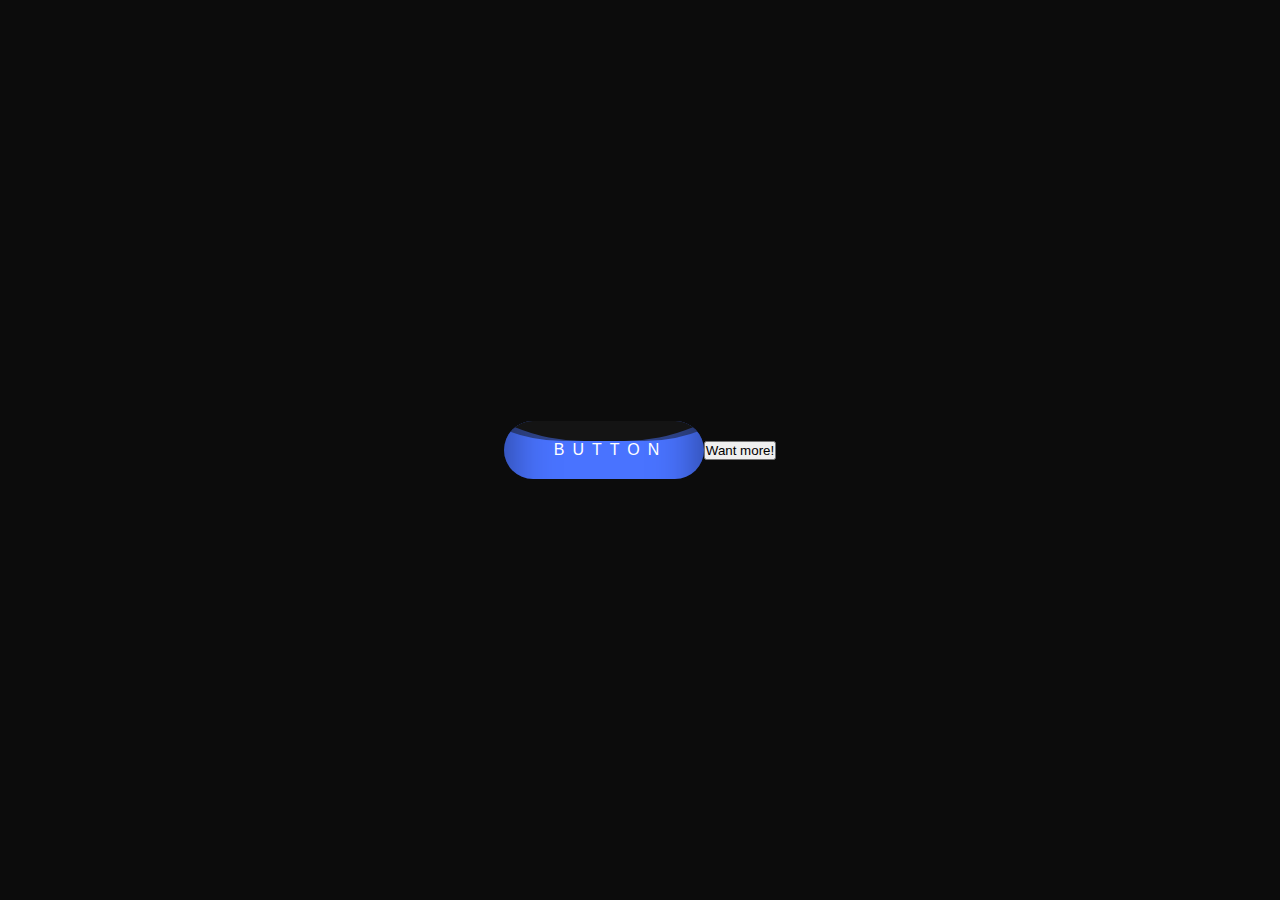
<file: index.html>
<!DOCTYPE html>
<html lang="en">
<head>
    <meta charset="UTF-8">
    <meta http-equiv="X-UA-Compatible" content="IE=edge">
    <meta name="viewport" content="width=device-width, initial-scale=1.0">
    <title>Document</title>

    <link rel="stylesheet" href="/css/styles.css">
</head>
<body>
    <a href="#">
        <span>Button</span>
        <div class="liquid"></div>
      </a>

      <div class="buttons">
        <button class="button">
            <span>Want more!</span>
        </button>
    </div>

</body>
</html>
</file>
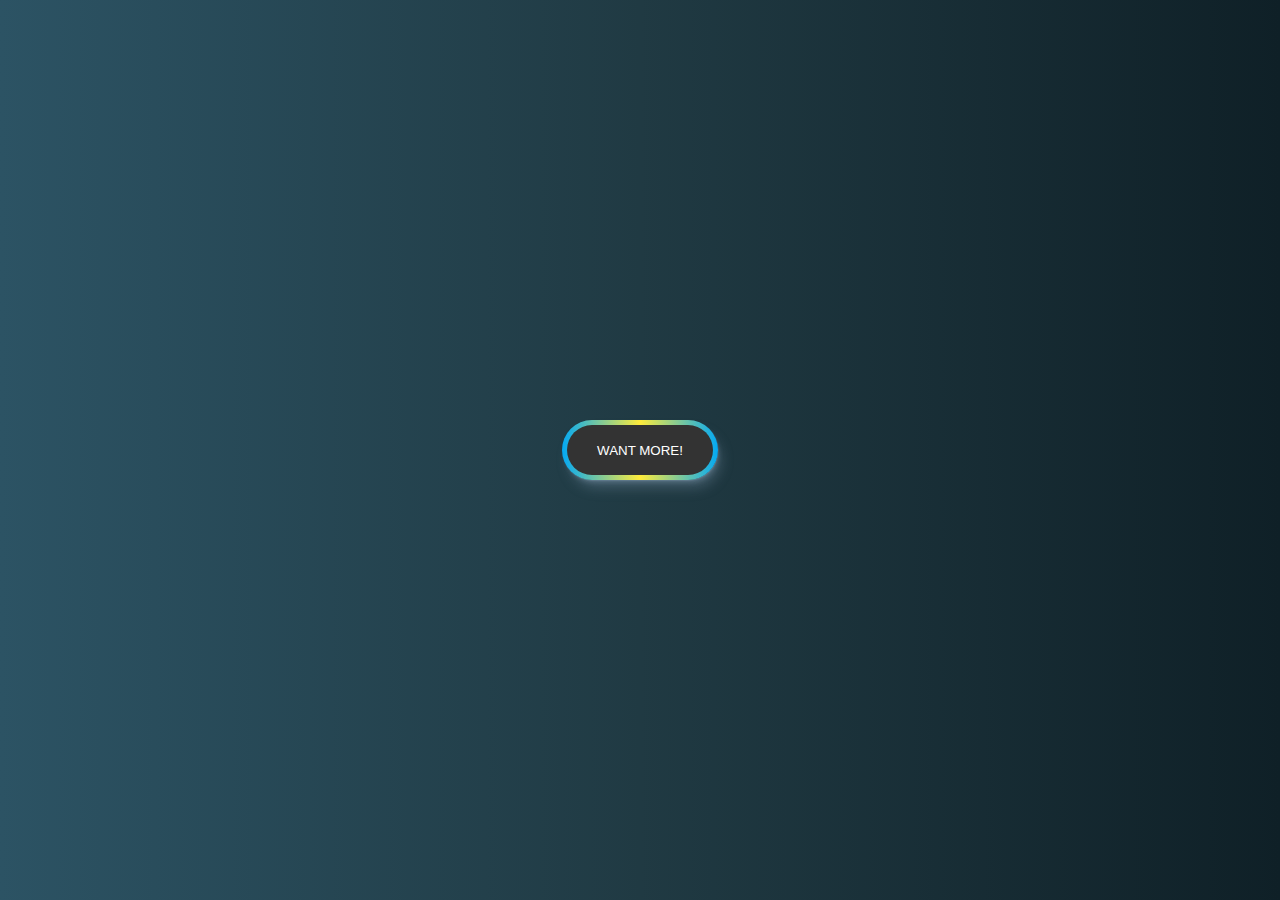
<file: index-1.html>
<!DOCTYPE html>
<html lang="en">
<head>
    <meta charset="UTF-8">
    <meta http-equiv="X-UA-Compatible" content="IE=edge">
    <meta name="viewport" content="width=device-width, initial-scale=1.0">
    <title>Document</title>

    <link rel="stylesheet" href="/css/styles-1.css">
</head>
<body>
    

      <div class="buttons">
        <button class="button">
            <span>Want more!</span>
        </button>
    </div>

</body>
</html>
</file>
<file: css/styles.css>
* {
    margin: 0;
    padding: 0;
    box-sizing: border-box;
  }
  
  body {
    display: flex;
    align-items: center;
    justify-content: center;
    min-height: 100vh;
    background: #0c0c0c;
  }
  
  a {
    position: relative;
    padding: 20px 50px;
    display: block;
    text-decoration: none;
    text-transform: uppercase;
    width: 200px;
    overflow: hidden;
    border-radius: 40px;
  }
  
  a span {
    position: relative;
    color: #fff;
    fot-size: 20px;
    font-family: Arial;
    letter-spacing: 8px;
    z-index: 1;
  }
  
  a .liquid {
    position: absolute;
    top: -80px;
    left: 0;
    width: 200px;
    height: 200px;
    background: #4973ff;
    box-shadow: inset 0 0 50px rgba(0, 0, 0, .5);
    transition: .5s;
  }
  
  a .liquid::after,
  a .liquid::before {
    content: '';
    width: 200%;
    height: 200%;
    position: absolute;
    top: 0;
    left: 50%;
    transform: translate(-50%, -75%);
    background: #000;
  }
  
  a .liquid::before {
    
    border-radius: 45%;
    background: rgba(20, 20, 20, 1);
    animation: animate 5s linear infinite;
  }
  
  a .liquid::after {
    
    border-radius: 40%;
    background: rgba(20, 20, 20, .5);
    animation: animate 10s linear infinite;
  }
  
  a:hover .liquid{
    top: -120px;
  }
  
  @keyframes animate {
    0% {
      transform: translate(-50%, -75%) rotate(0deg);
    }
    100% {
      transform: translate(-50%, -75%) rotate(360deg);
    }
  }
</file>
<file: css/styles-1.css>
html, body {
	margin: 0;
	padding: 0;
	width: 100%;
	height: 100%;
	display: flex;
	align-items: center;
	justify-content: center;
  background: #0F2027;  /* fallback for old browsers */
background: -webkit-linear-gradient(to right, #2C5364, #203A43, #0F2027);  /* Chrome 10-25, Safari 5.1-6 */
background: linear-gradient(to right, #2C5364, #203A43, #0F2027); /* W3C, IE 10+/ Edge, Firefox 16+, Chrome 26+, Opera 12+, Safari 7+ */

}

.button {
	border: none;	
	background: transparent;
	cursor: pointer;
	&:not(:last-child) {
		margin-bottom: 2rem;
	}
}
:root {
  --shadow-color: 208deg 22% 58%;
  --shadow-elevation-low:
    0.3px 0.5px 0.7px hsl(var(--shadow-color) / 0.34),
    0.4px 0.8px 1px -1.2px hsl(var(--shadow-color) / 0.34),
    1px 2px 2.5px -2.5px hsl(var(--shadow-color) / 0.34);
  --shadow-elevation-medium:
    0.3px 0.5px 0.7px hsl(var(--shadow-color) / 0.36),
    0.8px 1.6px 2px -0.8px hsl(var(--shadow-color) / 0.36),
    2.1px 4.1px 5.2px -1.7px hsl(var(--shadow-color) / 0.36),
    5px 10px 12.6px -2.5px hsl(var(--shadow-color) / 0.36);
}

.button {
	border: none;	
	background: transparent;
	position: relative;
	display: flex;
	align-items: center;
	justify-content: center;
	padding: 1.4rem 2.2rem;
	overflow: hidden;
	border-radius: 100vmax;
	box-shadow: var(--shadow-elevation-medium);
	transition: box-shadow 0.2s ease-in-out;
	
	&::after, &::before {
		content: "";
		position: absolute;
		inset: 0;
		background-color: red;
	}
	
	&::before {
		z-index: 1;
		right: -100%;
		background: linear-gradient(to right, #03a9f4 0%, #ffeb3b 50%, #03a9f4 100%);
    	background-size: 50% 100%;
		animation: scroll 1.2s infinite linear;
	}

	
	&::after {
		z-index: 2;
		inset: 5px;
		border-radius: 100vmax;
		background-color: #333;
		transition: inset 0.2s ease-in-out;
	}
	
	span {
		z-index: 3;
		color: white;
		text-transform: uppercase;
	}
	
	&:hover {
		box-shadow: var(--shadow-elevation-low);
		&::after {
			inset: 2px;
		}
	}
}

@keyframes scroll {
  to {
    transform: translateX(-50%);
  }
}
</file>
